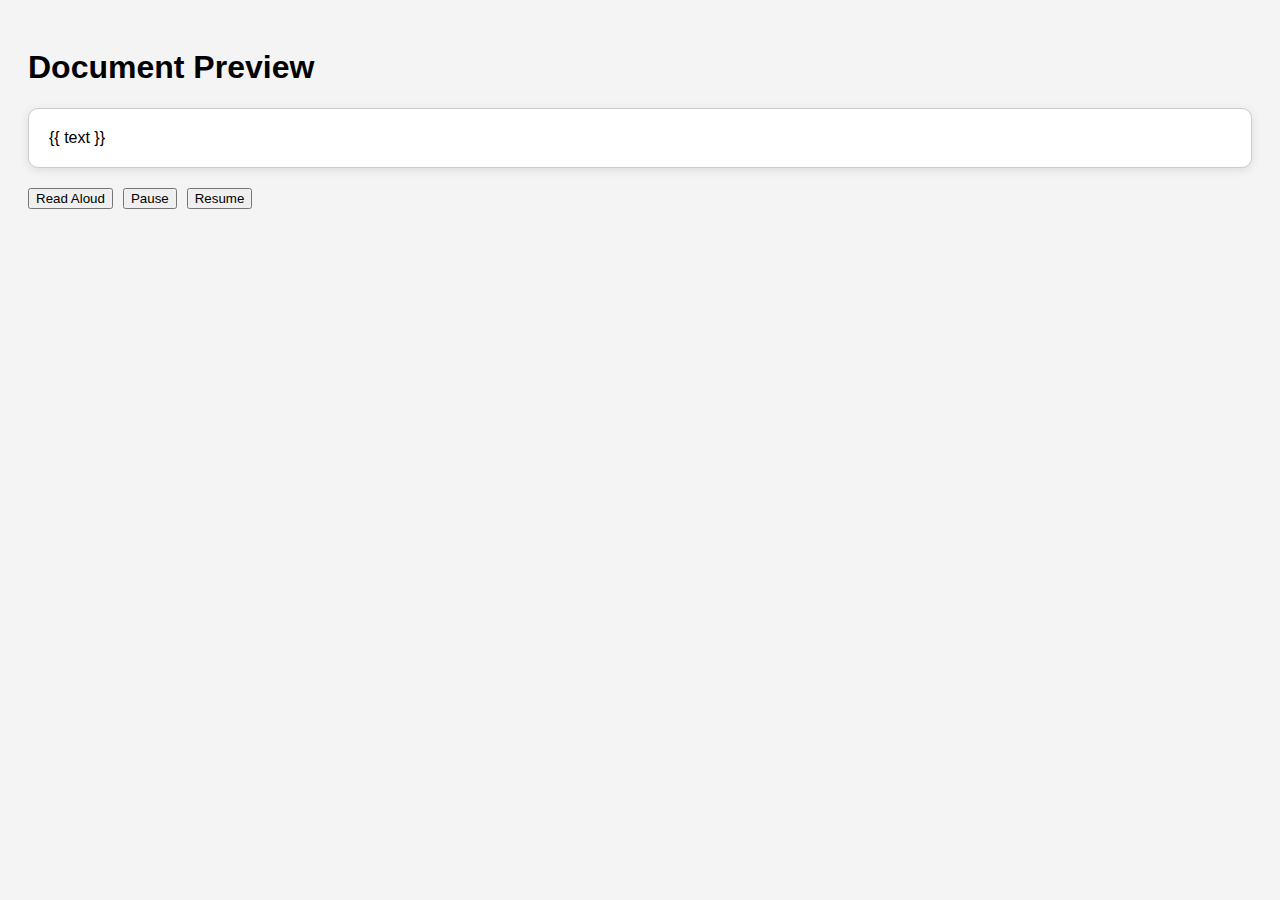
<file: templates/read.html>
<!DOCTYPE html>
<html lang="en">
<head>
    <meta charset="UTF-8">
    <meta name="viewport" content="width=device-width, initial-scale=1.0">
    <title>Document Preview</title>
    <style>
        body {
            font-family: Arial, sans-serif;
            padding: 20px;
            background: #f4f4f4;
        }
        #text-content {
            white-space: pre-wrap;
            background: white;
            padding: 20px;
            border: 1px solid #ccc;
            border-radius: 10px;
            box-shadow: 0 2px 10px rgba(0, 0, 0, 0.1);
            max-height: 400px;
            overflow-y: auto;
        }
        .controls {
            margin-top: 20px;
            display: flex;
            gap: 10px;
        }
    </style>
</head>
<body>
<h1>Document Preview</h1>

<div id="text-content">{{ text }}</div>

<div class="controls">
    <button id="speak-button">Read Aloud</button>
    <button id="pause-button">Pause</button>
    <button id="resume-button">Resume</button>
</div>

<script>
    let utterance = null;

    document.getElementById('speak-button').addEventListener('click', function () {
        const text = document.getElementById('text-content').innerText;
        if (text) {
            utterance = new SpeechSynthesisUtterance(text);
            window.speechSynthesis.speak(utterance);
        } else {
            alert("No text to read.");
        }
    });

    document.getElementById('pause-button').addEventListener('click', function () {
        window.speechSynthesis.pause();
    });

    document.getElementById('resume-button').addEventListener('click', function () {
        window.speechSynthesis.resume();
    });
</script>
</body>
</html>
</file>
